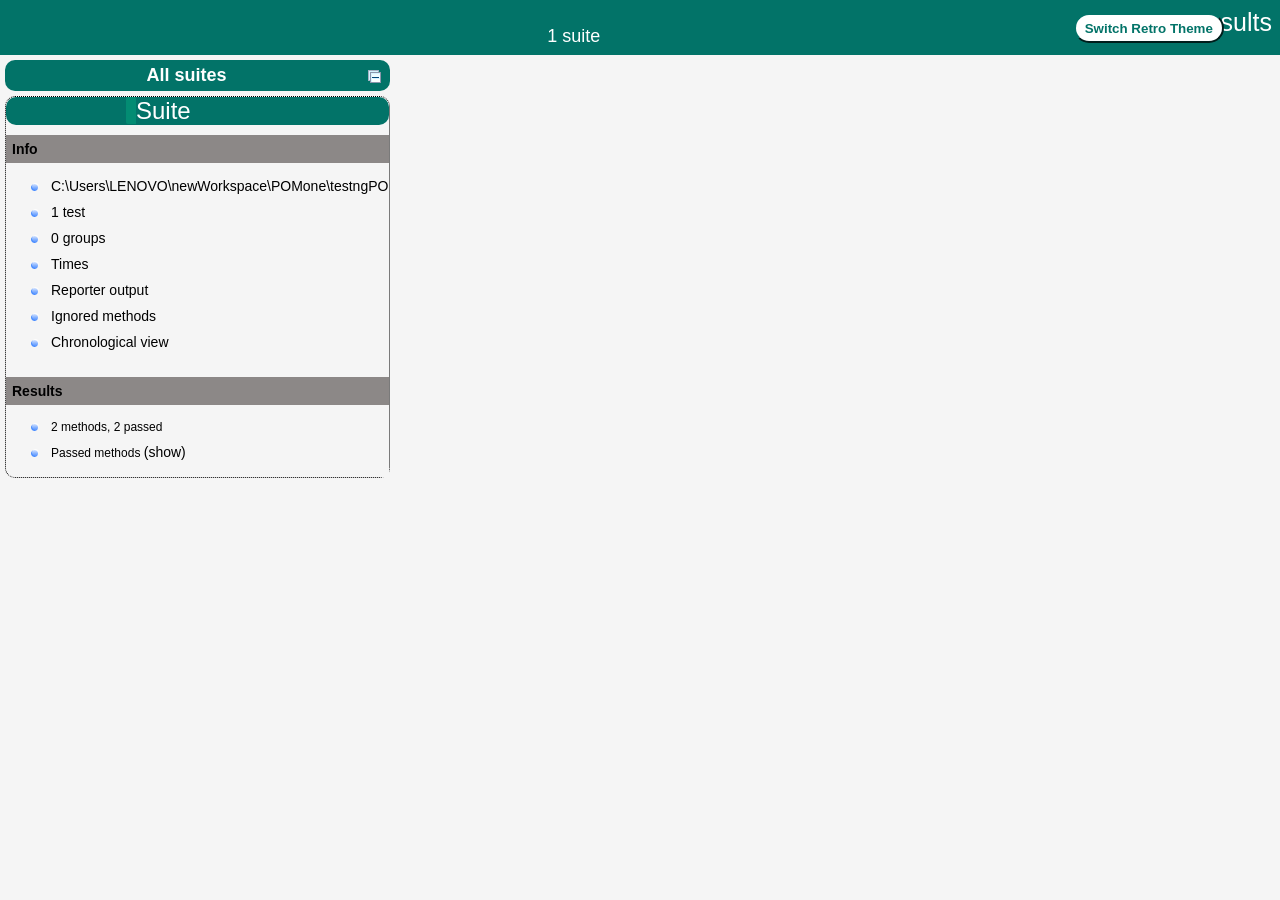
<file: POMone/test-output/index.html>
<!DOCTYPE html>

<html>
  <head>
  <meta charset='utf-8'>
  <title>TestNG reports</title>

    <link type="text/css" href="testng-reports1.css" rel="stylesheet" id="ultra" />
    <link type="text/css" href="testng-reports.css" rel="stylesheet" id="retro" disabled="false"/>
    <script type="text/javascript" src="jquery-3.6.0.min.js"></script>
    <script type="text/javascript" src="testng-reports.js"></script>
    <script type="text/javascript" src="https://www.google.com/jsapi"></script>
    <script type='text/javascript'>
      google.load('visualization', '1', {packages:['table']});
      google.setOnLoadCallback(drawTable);
      var suiteTableInitFunctions = new Array();
      var suiteTableData = new Array();
    </script>
    <!--
      <script type="text/javascript" src="jquery-ui/js/jquery-ui-1.8.16.custom.min.js"></script>
     -->
  </head>

  <body>    <div class="top-banner-root">
      <span class="top-banner-title-font">Test results</span>
      <button id="button" class="button">Switch Retro Theme</button> <!-- button -->
      <br/>
      <span class="top-banner-font-1">1 suite</span>
    </div> <!-- top-banner-root -->
    <div class="navigator-root">
      <div class="navigator-suite-header">
        <span>All suites</span>
        <a href="#" title="Collapse/expand all the suites" class="collapse-all-link">
          <img src="collapseall.gif" class="collapse-all-icon">
          </img> <!-- collapse-all-icon -->
        </a> <!-- collapse-all-link -->
      </div> <!-- navigator-suite-header -->
      <div class="suite">
        <div class="rounded-window">
          <div class="suite-header light-rounded-window-top">
            <a href="#" panel-name="suite-Suite" class="navigator-link">
              <span class="suite-name border-passed">Suite</span>
            </a> <!-- navigator-link -->
          </div> <!-- suite-header light-rounded-window-top -->
          <div class="navigator-suite-content">
            <div class="suite-section-title">
              <span>Info</span>
            </div> <!-- suite-section-title -->
            <div class="suite-section-content">
              <ul>
                <li>
                  <a href="#" panel-name="test-xml-Suite" class="navigator-link ">
                    <span>C:\Users\LENOVO\newWorkspace\POMone\testngPOMoneExcelInt.xml</span>
                  </a> <!-- navigator-link  -->
                </li>
                <li>
                  <a href="#" panel-name="testlist-Suite" class="navigator-link ">
                    <span class="test-stats">1 test</span>
                  </a> <!-- navigator-link  -->
                </li>
                <li>
                  <a href="#" panel-name="group-Suite" class="navigator-link ">
                    <span>0 groups</span>
                  </a> <!-- navigator-link  -->
                </li>
                <li>
                  <a href="#" panel-name="times-Suite" class="navigator-link ">
                    <span>Times</span>
                  </a> <!-- navigator-link  -->
                </li>
                <li>
                  <a href="#" panel-name="reporter-Suite" class="navigator-link ">
                    <span>Reporter output</span>
                  </a> <!-- navigator-link  -->
                </li>
                <li>
                  <a href="#" panel-name="ignored-methods-Suite" class="navigator-link ">
                    <span>Ignored methods</span>
                  </a> <!-- navigator-link  -->
                </li>
                <li>
                  <a href="#" panel-name="chronological-Suite" class="navigator-link ">
                    <span>Chronological view</span>
                  </a> <!-- navigator-link  -->
                </li>
              </ul>
            </div> <!-- suite-section-content -->
            <div class="result-section">
              <div class="suite-section-title">
                <span>Results</span>
              </div> <!-- suite-section-title -->
              <div class="suite-section-content">
                <ul>
                  <li>
                    <span class="method-stats">2 methods,   2 passed</span>
                  </li>
                  <li>
                    <span class="method-list-title passed">Passed methods</span>
                    <span class="show-or-hide-methods passed">
                      <a href="#" panel-name="suite-Suite" class="hide-methods passed suite-Suite"> (hide)</a> <!-- hide-methods passed suite-Suite -->
                      <a href="#" panel-name="suite-Suite" class="show-methods passed suite-Suite"> (show)</a> <!-- show-methods passed suite-Suite -->
                    </span>
                    <div class="method-list-content passed suite-Suite">
                      <span>
                        <img src="passed.png" width="3%"/>
                        <a href="#" panel-name="suite-Suite" title="Runner.CreateLeadRunner" class="method navigator-link" hash-for-method="runCreate(TestLeaf, vidya, R, 999)">runCreate(TestLeaf, vidya, R, 999)</a> <!-- method navigator-link -->
                      </span>
                      <br/>
                      <span>
                        <img src="passed.png" width="3%"/>
                        <a href="#" panel-name="suite-Suite" title="Runner.CreateLeadRunner" class="method navigator-link" hash-for-method="runCreate(Qeagle, Gokul, M, 888)">runCreate(Qeagle, Gokul, M, 888)</a> <!-- method navigator-link -->
                      </span>
                      <br/>
                    </div> <!-- method-list-content passed suite-Suite -->
                  </li>
                </ul>
              </div> <!-- suite-section-content -->
            </div> <!-- result-section -->
          </div> <!-- navigator-suite-content -->
        </div> <!-- rounded-window -->
      </div> <!-- suite -->
    </div> <!-- navigator-root -->
    <div class="wrapper">
      <div class="main-panel-root">
        <div panel-name="suite-Suite" class="panel Suite">
          <div class="suite-Suite-class-passed">
            <div class="main-panel-header rounded-window-top">
              <img src="passed.png"/>
              <span class="class-name">Runner.CreateLeadRunner</span>
            </div> <!-- main-panel-header rounded-window-top -->
            <div class="main-panel-content rounded-window-bottom">
              <div class="method">
                <div class="method-content">
                  <a name="runCreate(TestLeaf, vidya, R, 999)">
                  </a> <!-- runCreate(TestLeaf, vidya, R, 999) -->
                  <span class="method-name">runCreate</span>
                  <span class="parameters">(TestLeaf,vidya,R,999)</span>
                </div> <!-- method-content -->
              </div> <!-- method -->
              <div class="method">
                <div class="method-content">
                  <a name="runCreate(Qeagle, Gokul, M, 888)">
                  </a> <!-- runCreate(Qeagle, Gokul, M, 888) -->
                  <span class="method-name">runCreate</span>
                  <span class="parameters">(Qeagle,Gokul,M,888)</span>
                </div> <!-- method-content -->
              </div> <!-- method -->
            </div> <!-- main-panel-content rounded-window-bottom -->
          </div> <!-- suite-Suite-class-passed -->
        </div> <!-- panel Suite -->
        <div panel-name="test-xml-Suite" class="panel">
          <div class="main-panel-header rounded-window-top">
            <span class="header-content">C:\Users\LENOVO\newWorkspace\POMone\testngPOMoneExcelInt.xml</span>
          </div> <!-- main-panel-header rounded-window-top -->
          <div class="main-panel-content rounded-window-bottom">
            <pre>
&lt;?xml version=&quot;1.0&quot; encoding=&quot;UTF-8&quot;?&gt;
&lt;!DOCTYPE suite SYSTEM &quot;https://testng.org/testng-1.0.dtd&quot;&gt;
&lt;suite name=&quot;Suite&quot; guice-stage=&quot;DEVELOPMENT&quot; verbose=&quot;5&quot;&gt;
  &lt;test thread-count=&quot;5&quot; name=&quot;Test&quot; verbose=&quot;5&quot;&gt;
    &lt;classes&gt;
      &lt;class name=&quot;Runner.CreateLeadRunner&quot;/&gt;
    &lt;/classes&gt;
  &lt;/test&gt; &lt;!-- Test --&gt;
&lt;/suite&gt; &lt;!-- Suite --&gt;
            </pre>
          </div> <!-- main-panel-content rounded-window-bottom -->
        </div> <!-- panel -->
        <div panel-name="testlist-Suite" class="panel">
          <div class="main-panel-header rounded-window-top">
            <span class="header-content">Tests for Suite</span>
          </div> <!-- main-panel-header rounded-window-top -->
          <div class="main-panel-content rounded-window-bottom">
            <ul>
              <li>
                <span class="test-name">Test (1 class)</span>
              </li>
            </ul>
          </div> <!-- main-panel-content rounded-window-bottom -->
        </div> <!-- panel -->
        <div panel-name="group-Suite" class="panel">
          <div class="main-panel-header rounded-window-top">
            <span class="header-content">Groups for Suite</span>
          </div> <!-- main-panel-header rounded-window-top -->
          <div class="main-panel-content rounded-window-bottom">
          </div> <!-- main-panel-content rounded-window-bottom -->
        </div> <!-- panel -->
        <div panel-name="times-Suite" class="panel">
          <div class="main-panel-header rounded-window-top">
            <span class="header-content">Times for Suite</span>
          </div> <!-- main-panel-header rounded-window-top -->
          <div class="main-panel-content rounded-window-bottom">
            <div class="times-div">
              <script type="text/javascript">
suiteTableInitFunctions.push('tableData_Suite');
function tableData_Suite() {
var data = new google.visualization.DataTable();
data.addColumn('number', 'Number');
data.addColumn('string', 'Method');
data.addColumn('string', 'Class');
data.addColumn('number', 'Time (ms)');
data.addRows(2);
data.setCell(0, 0, 0)
data.setCell(0, 1, 'runCreate')
data.setCell(0, 2, 'Runner.CreateLeadRunner')
data.setCell(0, 3, 58857);
data.setCell(1, 0, 1)
data.setCell(1, 1, 'runCreate')
data.setCell(1, 2, 'Runner.CreateLeadRunner')
data.setCell(1, 3, 38181);
window.suiteTableData['Suite']= { tableData: data, tableDiv: 'times-div-Suite'}
return data;
}
              </script>
              <span class="suite-total-time">Total running time: 1 minutes</span>
              <div id="times-div-Suite">
              </div> <!-- times-div-Suite -->
            </div> <!-- times-div -->
          </div> <!-- main-panel-content rounded-window-bottom -->
        </div> <!-- panel -->
        <div panel-name="reporter-Suite" class="panel">
          <div class="main-panel-header rounded-window-top">
            <span class="header-content">Reporter output for Suite</span>
          </div> <!-- main-panel-header rounded-window-top -->
          <div class="main-panel-content rounded-window-bottom">
          </div> <!-- main-panel-content rounded-window-bottom -->
        </div> <!-- panel -->
        <div panel-name="ignored-methods-Suite" class="panel">
          <div class="main-panel-header rounded-window-top">
            <span class="header-content">0 ignored methods</span>
          </div> <!-- main-panel-header rounded-window-top -->
          <div class="main-panel-content rounded-window-bottom">
          </div> <!-- main-panel-content rounded-window-bottom -->
        </div> <!-- panel -->
        <div panel-name="chronological-Suite" class="panel">
          <div class="main-panel-header rounded-window-top">
            <span class="header-content">Methods in chronological order</span>
          </div> <!-- main-panel-header rounded-window-top -->
          <div class="main-panel-content rounded-window-bottom">
            <div class="chronological-class">
              <div class="chronological-class-name">Runner.CreateLeadRunner</div> <!-- chronological-class-name -->
              <div class="configuration-suite before">
                <span class="method-name">cloudConection</span>
                <span class="method-start">0 ms</span>
              </div> <!-- configuration-suite before -->
              <div class="configuration-class before">
                <span class="method-name">setfileName</span>
                <span class="method-start">88 ms</span>
              </div> <!-- configuration-class before -->
              <div class="configuration-method before">
                <span class="method-name">preCondition</span>
                <span class="method-start">1892 ms</span>
              </div> <!-- configuration-method before -->
              <div class="test-method">
                <span class="method-name">runCreate(TestLeaf, vidya, R, 999)</span>
                <span class="method-start">17971 ms</span>
              </div> <!-- test-method -->
              <div class="configuration-method after">
                <span class="method-name">postCondition</span>
                <span class="method-start">56162 ms</span>
              </div> <!-- configuration-method after -->
              <div class="configuration-method before">
                <span class="method-name">preCondition</span>
                <span class="method-start">56675 ms</span>
              </div> <!-- configuration-method before -->
              <div class="test-method">
                <span class="method-name">runCreate(Qeagle, Gokul, M, 888)</span>
                <span class="method-start">68449 ms</span>
              </div> <!-- test-method -->
              <div class="configuration-method after">
                <span class="method-name">postCondition</span>
                <span class="method-start">127311 ms</span>
              </div> <!-- configuration-method after -->
              <div class="configuration-suite after">
                <span class="method-name">disConection</span>
                <span class="method-start">128258 ms</span>
              </div> <!-- configuration-suite after -->
          </div> <!-- main-panel-content rounded-window-bottom -->
        </div> <!-- panel -->
      </div> <!-- main-panel-root -->
    </div> <!-- wrapper -->
  </body>
<script type="text/javascript" src="testng-reports2.js"></script>
</html>
</file>
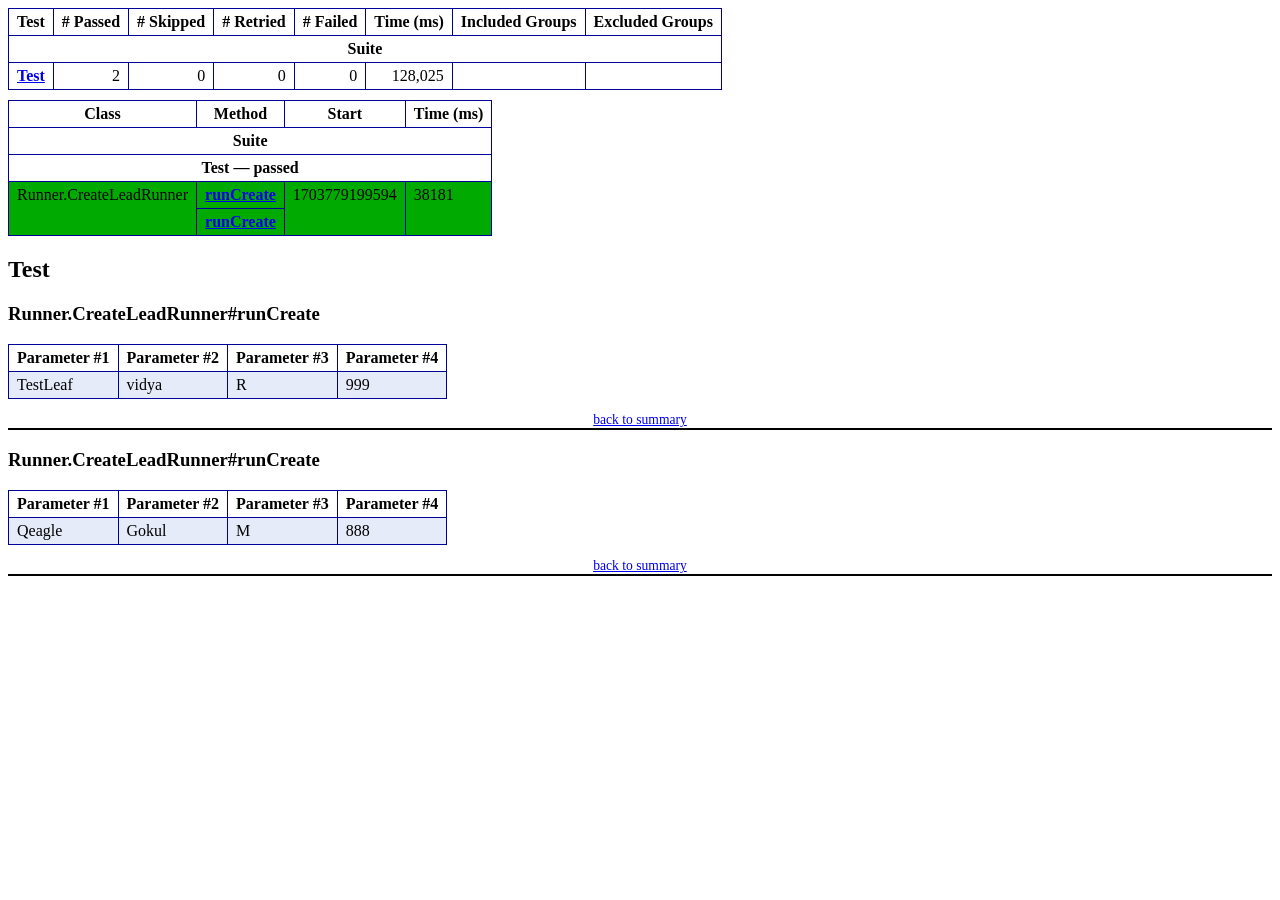
<file: POMone/test-output/emailable-report.html>
<!DOCTYPE html PUBLIC "-//W3C//DTD XHTML 1.1//EN" "https://www.w3.org/TR/xhtml11/DTD/xhtml11.dtd">
<html xmlns="https://www.w3.org/1999/xhtml">
<head>
<meta http-equiv="content-type" content="text/html; charset=UTF-8"/>
<title>TestNG Report</title>
<style type="text/css">table {margin-bottom:10px;border-collapse:collapse;empty-cells:show}th,td {border:1px solid #009;padding:.25em .5em}th {vertical-align:bottom}td {vertical-align:top}table a {font-weight:bold}.stripe td {background-color: #E6EBF9}.num {text-align:right}.passedodd td {background-color: #3F3}.passedeven td {background-color: #0A0}.skippedodd td {background-color: #DDD}.skippedeven td {background-color: #CCC}.failedodd td,.attn {background-color: #F33}.failedeven td,.stripe .attn {background-color: #D00}.stacktrace {white-space:pre;font-family:monospace}.totop {font-size:85%;text-align:center;border-bottom:2px solid #000}.invisible {display:none}</style>
</head>
<body>
<table>
<tr><th>Test</th><th># Passed</th><th># Skipped</th><th># Retried</th><th># Failed</th><th>Time (ms)</th><th>Included Groups</th><th>Excluded Groups</th></tr>
<tr><th colspan="8">Suite</th></tr>
<tr><td><a href="#t0">Test</a></td><td class="num">2</td><td class="num">0</td><td class="num">0</td><td class="num">0</td><td class="num">128,025</td><td></td><td></td></tr>
</table>
<table id='summary'><thead><tr><th>Class</th><th>Method</th><th>Start</th><th>Time (ms)</th></tr></thead><tbody><tr><th colspan="4">Suite</th></tr></tbody><tbody id="t0"><tr><th colspan="4">Test &#8212; passed</th></tr><tr class="passedeven"><td rowspan="2">Runner.CreateLeadRunner</td><td><a href="#m0">runCreate</a></td><td rowspan="2">1703779199594</td><td rowspan="2">38181</td></tr><tr class="passedeven"><td><a href="#m1">runCreate</a></td></tr></tbody>
</table>
<h2>Test</h2><h3 id="m0">Runner.CreateLeadRunner#runCreate</h3><table class="result"><tr class="param"><th>Parameter #1</th><th>Parameter #2</th><th>Parameter #3</th><th>Parameter #4</th></tr><tr class="param stripe"><td>TestLeaf</td><td>vidya</td><td>R</td><td>999</td></tr></table><p class="totop"><a href="#summary">back to summary</a></p>
<h3 id="m1">Runner.CreateLeadRunner#runCreate</h3><table class="result"><tr class="param"><th>Parameter #1</th><th>Parameter #2</th><th>Parameter #3</th><th>Parameter #4</th></tr><tr class="param stripe"><td>Qeagle</td><td>Gokul</td><td>M</td><td>888</td></tr></table><p class="totop"><a href="#summary">back to summary</a></p>
</body>
</html>
</file>
<file: POMone/test-output/testng-reports1.css>
body {
    background-color: whitesmoke;
    margin: 0 0 5px 5px;
}
ul {
     margin-top: 10px;
     margin-left:-10px;
}
 li {
     font-family: "Helvetica Neue", Helvetica, Arial, sans-serif;
     padding:5px 5px;
 }
 a {
     text-decoration: none;
     color: black;
     font-size: 14px;
 }

 a:hover {
    color:black ;
    text-decoration: underline;
 }

 .navigator-selected {
     /* #ffa500; Mouse hover color after click Orange.*/
     background:#027368
 }

 .wrapper {
     position: absolute;
     top: 60px;
     bottom: 0;
     left: 400px;
     right: 0;
     margin-right:9px;
     overflow: auto;/*imortant*/
 }

 .navigator-root {
     position: absolute;
     top: 60px;
     bottom: 0;
     left: 0;
     width: 400px;
     overflow-y: auto;/*important*/
 }

 .suite {
     margin: -5px 10px 10px 5px;
     background-color: whitesmoke ;/*Colour of the left bside box*/
 }

 .suite-name {
     font-size: 24px;
     font-family: "Helvetica Neue", Helvetica, Arial, sans-serif;/*All TEST SUITE*/
     color: white;
 }

 .main-panel-header {
     padding: 5px;
     background-color: #027368; /*afeeee*/;
     font-family: "Helvetica Neue", Helvetica, Arial, sans-serif;
     color:white;
     font-size: 18px;
 }

 .main-panel-content {
     padding: 5px;
     margin-bottom: 10px;
     background-color: #CCD0D1; /*d0ffff*/; /*Belongs to backGround of rightSide boxes*/
 }

 .rounded-window {
     border-style: dotted;
     border-width: 1px;/*Border of left Side box*/
     background-color: whitesmoke;
     border-radius: 10px;
 }

 .rounded-window-top {
     border-top-right-radius: 10px 10px;
     border-top-left-radius: 10px 10px;
     border-style: solid;
     border-width: 1px;
     overflow: auto;/*Top of RightSide box*/
 }

 .light-rounded-window-top {
     background-color: #027368;
     padding-left:120px;
     border-radius: 10px;

 }

 .rounded-window-bottom {
     border-bottom-right-radius: 10px 10px;
     border-bottom-left-radius: 10px 10px;
     overflow: auto;/*Bottom of rightSide box*/
 }

 .method-name {
     font-size: 14px;
     font-family: "Helvetica Neue", Helvetica, Arial, sans-serif;
     font-weight: bold;
 }

 .method-content {
     border-style: solid;
     border-width: 0 0 1px 0;
     margin-bottom: 10px;
     padding-bottom: 5px;
     width: 100%;
 }

 .parameters {
     font-size: 14px;
     font-family: "Helvetica Neue", Helvetica, Arial, sans-serif;
 }

 .stack-trace {
     white-space: pre;
     font-family: "Helvetica Neue", Helvetica, Arial, sans-serif;
     font-size: 12px;
     font-weight: bold;
     margin-top: 0;
     margin-left: 20px; /*Error Stack Trace Message*/
 }

 .testng-xml {
    font-family: "Helvetica Neue", Helvetica, Arial, sans-serif;
 }

 .method-list-content {
     margin-left: 10px;
 }

 .navigator-suite-content {
     margin-left: 10px;
     font: 12px 'Lucida Grande';
 }

 .suite-section-title {
     font-family: "Helvetica Neue", Helvetica, Arial, sans-serif;
     font-size: 14px;
     font-weight:bold;
     background-color: #8C8887;
     margin-left: -10px;
     margin-top:10px;
     padding:6px;
 }

 .suite-section-content {
     list-style-image: url(bullet_point.png);
     background-color: whitesmoke;
     font-family: "Helvetica Neue", Helvetica, Arial, sans-serif;
     overflow: hidden;
 }

 .top-banner-root {
     position: absolute;
     top: 0;
     height: 45px;
     left: 0;
     right: 0;
     padding: 5px;
     margin: 0 0 5px 0;
     background-color: #027368;
     font-family: "Helvetica Neue", Helvetica, Arial, sans-serif;
     font-size: 18px;
     color: #fff;
     text-align: center;/*Belongs to the Top of Report*//*Status: - Completed*/
 }

 .top-banner-title-font {
     font-size: 25px;
     font-family: "Helvetica Neue", Helvetica, Arial, sans-serif;
     padding: 3px;
     float: right;
 }

 .test-name {
     font-family: "Helvetica Neue", Helvetica, Arial, sans-serif;
     font-size: 16px;
 }

 .suite-icon {
     padding: 5px;
     float: right;
     height: 20px;
 }

 .test-group {
     font: 20px 'Lucida Grande';
     margin: 5px 5px 10px 5px;
     border-width: 0 0 1px 0;
     border-style: solid;
     padding: 5px;
 }

 .test-group-name {
     font-weight: bold;
 }

 .method-in-group {
     font-size: 16px;
     margin-left: 80px;
 }

 table.google-visualization-table-table {
     width: 100%;
 }

 .reporter-method-name {
     font-size: 14px;
     font-family: "Helvetica Neue", Helvetica, Arial, sans-serif;
 }

 .reporter-method-output-div {
     padding: 5px;
     margin: 0 0 5px 20px;
     font-size: 12px;
     font-family: "Helvetica Neue", Helvetica, Arial, sans-serif;
     border-width: 0 0 0 1px;
     border-style: solid;
 }

 .ignored-class-div {
     font-size: 14px;
     font-family: "Helvetica Neue", Helvetica, Arial, sans-serif;
 }

 .ignored-methods-div {
     padding: 5px;
     margin: 0 0 5px 20px;
     font-size: 12px;
     font-family: "Helvetica Neue", Helvetica, Arial, sans-serif;
     border-width: 0 0 0 1px;
     border-style: solid;
 }

 .border-failed {
    border-radius:2px;
     border-style: solid;
     border-width: 0 0 0 10px;
     border-color: #F20505;
 }

 .border-skipped {
     border-radius:2px;
     border-style: solid;
     border-width: 0 0 0 10px;
     border-color: #F2BE22;
 }

 .border-passed {
     border-radius:2px;
     border-style: solid;
     border-width: 0 0 0 10px;
     border-color: #038C73;
 }

 .times-div {
     text-align: center;
     padding: 5px;
 }

 .suite-total-time {
     font: 16px 'Lucida Grande';
 }

 .configuration-suite {
     margin-left: 20px;
 }

 .configuration-test {
     margin-left: 40px;
 }

 .configuration-class {
     margin-left: 60px;
 }

 .configuration-method {
     margin-left: 80px;
 }

 .test-method {
     margin-left: 100px;
 }

 .chronological-class {
     background-color: #CCD0D1;
     border-width: 0 0 1px 1px;/*Chronological*/
 }

 .method-start {
     float: right;
 }

 .chronological-class-name {
     padding: 0 0 0 5px;
     margin-top:5px;
     font-family: "Helvetica Neue", Helvetica, Arial, sans-serif;
     color: #008;
 }

 .after, .before, .test-method {
     font-family: "Helvetica Neue", Helvetica, Arial, sans-serif;
     font-size: 14px;
     margin-top:5px;
 }

 .navigator-suite-header {
     font-size: 18px;
     margin: 0px 10px 10px 5px;
     padding: 5px;
     border-radius: 10px;
     background-color: #027368;
     color: white;
     font-weight:bold;
     font-family: "Helvetica Neue", Helvetica, Arial, sans-serif;
     text-align: center; /*All Suites on top of left box*//*Status: -Completed*/
 }

 .collapse-all-icon {
     padding: 3px;
     float: right;
 }
 .button{
    position: absolute;
    margin-left:500px;
    margin-top:8px;
    background-color: white;
    color:#027368;
    font-family: "Helvetica Neue", Helvetica, Arial, sans-serif;
    font-weight:bold;
    border-color:#027368;
    border-radius:25px;
    cursor: pointer;
    height:30px;
    width:150px;
    outline: none;
}
/*Author: - Akhil Gullapalli*/
</file>
<file: POMone/test-output/testng-reports.css>
body {
    margin: 0 0 5px 5px;
}

ul {
    margin: 0;
}

li {
    list-style-type: none;
}

a {
    text-decoration: none;
}

a:hover {
    text-decoration: underline;
}

.navigator-selected {
    background: #ffa500;
}

.wrapper {
    position: absolute;
    top: 60px;
    bottom: 0;
    left: 400px;
    right: 0;
    overflow: auto;
}

.navigator-root {
    position: absolute;
    top: 60px;
    bottom: 0;
    left: 0;
    width: 400px;
    overflow-y: auto;
}

.suite {
    margin: 0 10px 10px 0;
    background-color: #fff8dc;
}

.suite-name {
    padding-left: 10px;
    font-size: 25px;
    font-family: Times, sans-serif;
}

.main-panel-header {
    padding: 5px;
    background-color: #9FB4D9; /*afeeee*/;
    font-family: monospace;
    font-size: 18px;
}

.main-panel-content {
    padding: 5px;
    margin-bottom: 10px;
    background-color: #DEE8FC; /*d0ffff*/;
}

.rounded-window {
    border-radius: 10px;
    border-style: solid;
    border-width: 1px;
}

.rounded-window-top {
    border-top-right-radius: 10px 10px;
    border-top-left-radius: 10px 10px;
    border-style: solid;
    border-width: 1px;
    overflow: auto;
}

.light-rounded-window-top {
    border-top-right-radius: 10px 10px;
    border-top-left-radius: 10px 10px;
}

.rounded-window-bottom {
    border-style: solid;
    border-width: 0 1px 1px 1px;
    border-bottom-right-radius: 10px 10px;
    border-bottom-left-radius: 10px 10px;
    overflow: auto;
}

.method-name {
    font-size: 12px;
    font-family: monospace;
}

.method-content {
    border-style: solid;
    border-width: 0 0 1px 0;
    margin-bottom: 10px;
    padding-bottom: 5px;
    width: 80%;
}

.parameters {
    font-size: 14px;
    font-family: monospace;
}

.stack-trace {
    white-space: pre;
    font-family: monospace;
    font-size: 12px;
    font-weight: bold;
    margin-top: 0;
    margin-left: 20px;
}

.testng-xml {
    font-family: monospace;
}

.method-list-content {
    margin-left: 10px;
}

.navigator-suite-content {
    margin-left: 10px;
    font: 12px 'Lucida Grande';
}

.suite-section-title {
    margin-top: 10px;
    width: 80%;
    border-style: solid;
    border-width: 1px 0 0 0;
    font-family: Times, sans-serif;
    font-size: 18px;
    font-weight: bold;
}

.suite-section-content {
    list-style-image: url(bullet_point.png);
}

.top-banner-root {
    position: absolute;
    top: 0;
    height: 45px;
    left: 0;
    right: 0;
    padding: 5px;
    margin: 0 0 5px 0;
    background-color: #0066ff;
    font-family: Times, sans-serif;
    color: #fff;
    text-align: center;
}
.button{
    position: absolute;
    margin-left:500px;
    margin-top:8px;
    background-color: white;
    color:#0066ff;
    font-family: "Helvetica Neue", Helvetica, Arial, sans-serif;
    font-weight:bold;
    border-color:#0066ff ;
    border-radius:25px;
    cursor: pointer;
    height:30px;
    width:150px;
    outline:none;

}

.top-banner-title-font {
    font-size: 25px;
}

.test-name {
    font-family: 'Lucida Grande', sans-serif;
    font-size: 16px;
}

.suite-icon {
    padding: 5px;
    float: right;
    height: 20px;
}

.test-group {
    font: 20px 'Lucida Grande';
    margin: 5px 5px 10px 5px;
    border-width: 0 0 1px 0;
    border-style: solid;
    padding: 5px;
}

.test-group-name {
    font-weight: bold;
}

.method-in-group {
    font-size: 16px;
    margin-left: 80px;
}

table.google-visualization-table-table {
    width: 100%;
}

.reporter-method-name {
    font-size: 14px;
    font-family: monospace;
}

.reporter-method-output-div {
    padding: 5px;
    margin: 0 0 5px 20px;
    font-size: 12px;
    font-family: monospace;
    border-width: 0 0 0 1px;
    border-style: solid;
}

.ignored-class-div {
    font-size: 14px;
    font-family: monospace;
}

.ignored-methods-div {
    padding: 5px;
    margin: 0 0 5px 20px;
    font-size: 12px;
    font-family: monospace;
    border-width: 0 0 0 1px;
    border-style: solid;
}

.border-failed {
    border-top-left-radius: 10px 10px;
    border-bottom-left-radius: 10px 10px;
    border-style: solid;
    border-width: 0 0 0 10px;
    border-color: #f00;
}

.border-skipped {
    border-top-left-radius: 10px 10px;
    border-bottom-left-radius: 10px 10px;
    border-style: solid;
    border-width: 0 0 0 10px;
    border-color: #edc600;
}

.border-passed {
    border-top-left-radius: 10px 10px;
    border-bottom-left-radius: 10px 10px;
    border-style: solid;
    border-width: 0 0 0 10px;
    border-color: #19f52d;
}

.times-div {
    text-align: center;
    padding: 5px;
}

.suite-total-time {
    font: 16px 'Lucida Grande';
}

.configuration-suite {
    margin-left: 20px;
}

.configuration-test {
    margin-left: 40px;
}

.configuration-class {
    margin-left: 60px;
}

.configuration-method {
    margin-left: 80px;
}

.test-method {
    margin-left: 100px;
}

.chronological-class {
    background-color: skyblue;
    border-style: solid;
    border-width: 0 0 1px 1px;
}

.method-start {
    float: right;
}

.chronological-class-name {
    padding: 0 0 0 5px;
    color: #008;
}

.after, .before, .test-method {
    font-family: monospace;
    font-size: 14px;
}

.navigator-suite-header {
    font-size: 22px;
    margin: 0 10px 5px 0;
    background-color: #deb887;
    text-align: center;
}

.collapse-all-icon {
    padding: 5px;
    float: right;
}
/*retro Theme*/
</file>
